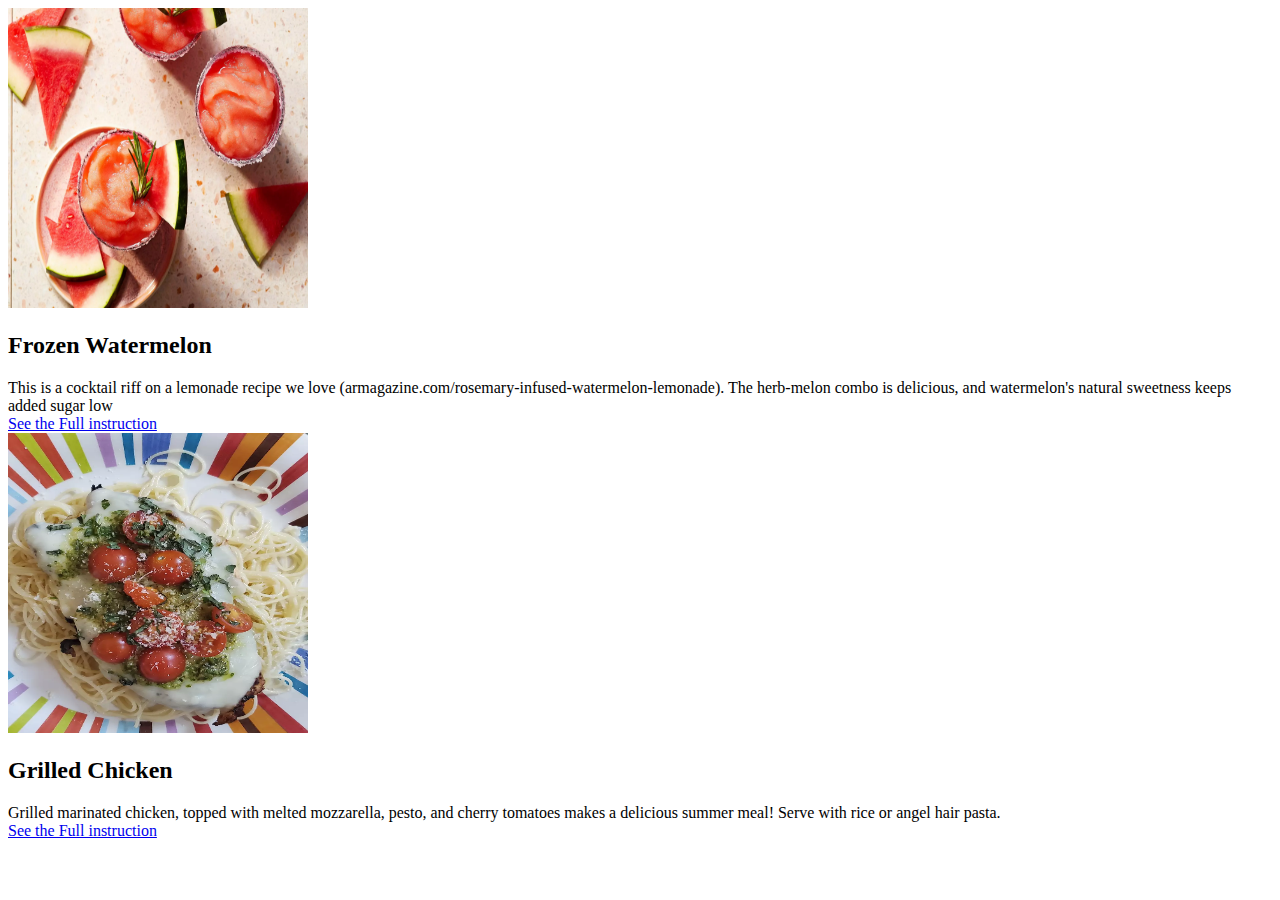
<file: index.html>
<!DOCTYPE html>
<html lang="en">
  <head>
    <meta charset="UTF-8" />
    <meta http-equiv="X-UA-Compatible" content="IE=edge" />
    <meta name="viewport" content="width=device-width, initial-scale=1.0" />
    <title>Recipes</title>
  </head>
  <body>

    <div class="card">
      <div class="picture">
        <img width="300" height="300" src="img/FrozenWatermelon.webp" alt="" />
      </div>
      <div class="title">
        <h2>Frozen Watermelon</h1>
      </div>
      <div class="description">
        This is a cocktail riff on a lemonade recipe we love (armagazine.com/rosemary-infused-watermelon-lemonade). The herb-melon combo is delicious, and watermelon's natural sweetness keeps added sugar low
      </div>

      <div class="link">
        <a href="pages/FrozenWatermelon.html">See the Full instruction</a>
      </div>
    </div>

    <div class="card">
        <div class="picture">
          <img width="300" height="300" src="img/GrilledChicken.webp" alt="" />
        </div>
        <div class="title">
          <h2>Grilled Chicken</h1>
        </div>
        <div class="description">
            Grilled marinated chicken, topped with melted mozzarella, pesto, and cherry tomatoes makes a delicious summer meal! Serve with rice or angel hair pasta.
        </div>
  
        <div class="link">
          <a href="pages/GrilledChicken.html">See the Full instruction</a>
        </div>
      </div>
  </body>
</html>
</file>
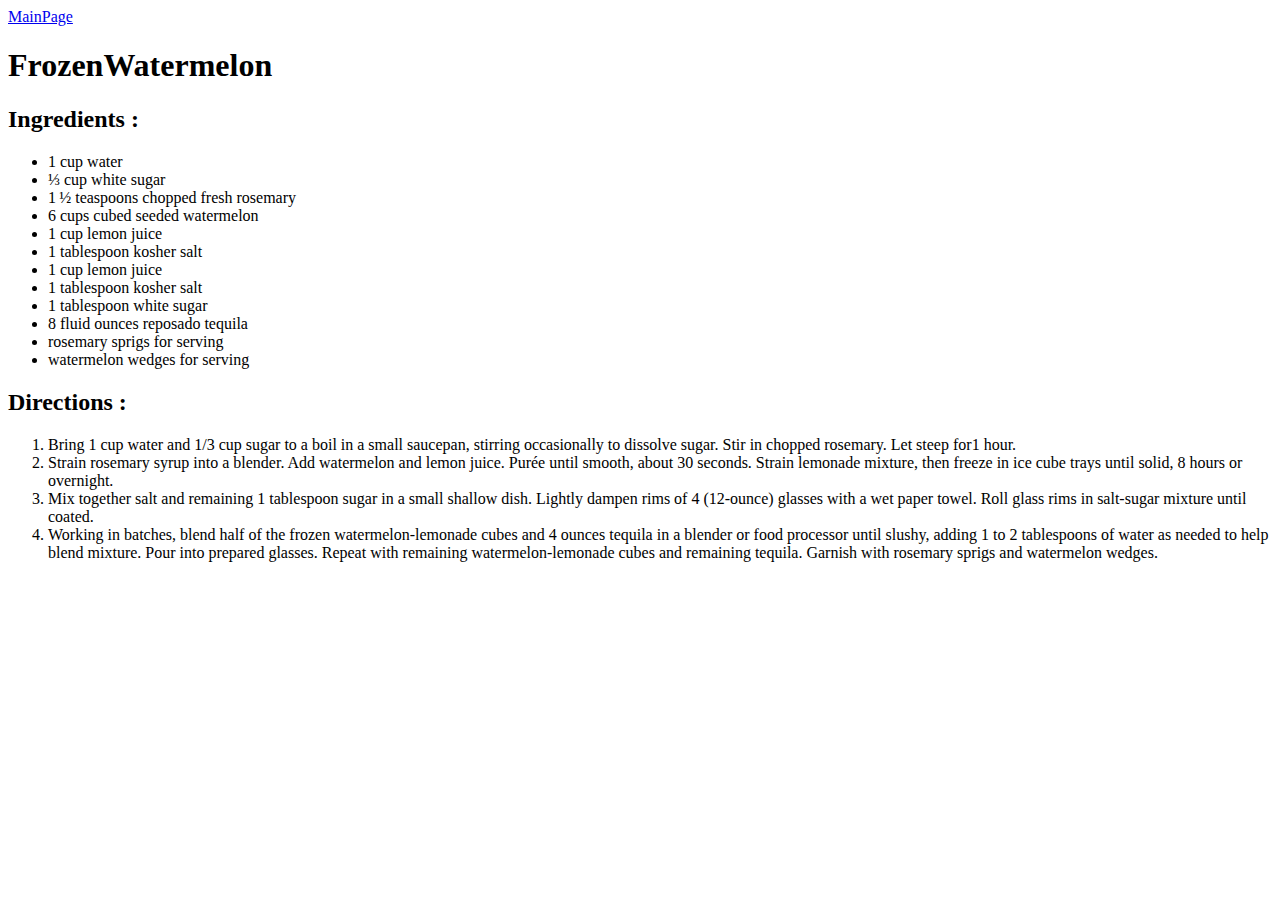
<file: pages/FrozenWatermelon.html>
<!DOCTYPE html>
<html lang="en">
  <head>
    <meta charset="UTF-8" />
    <meta http-equiv="X-UA-Compatible" content="IE=edge" />
    <meta name="viewport" content="width=device-width, initial-scale=1.0" />
    <title>Frozen Watermelon</title>
  </head>
  <body>
    <a href="/index.html">MainPage</a>
    <h1>FrozenWatermelon</h1>
    <h2>Ingredients :</h2>
    <ul>
      <li>1 cup water</li>
      <li>⅓ cup white sugar</li>
      <li>1 ½ teaspoons chopped fresh rosemary</li>
      <li>6 cups cubed seeded watermelon</li>
      <li>1 cup lemon juice</li>
      <li>1 tablespoon kosher salt</li>
      <li>1 cup lemon juice</li>
      <li>1 tablespoon kosher salt</li>
      <li>1 tablespoon white sugar</li>
      <li>8 fluid ounces reposado tequila</li>
      <li>rosemary sprigs for serving</li>
      <li>watermelon wedges for serving</li>
    </ul>

    <h2>Directions :</h2>
    <ol>
      <li>
        Bring 1 cup water and 1/3 cup sugar to a boil in a small saucepan,
        stirring occasionally to dissolve sugar. Stir in chopped rosemary. Let
        steep for1 hour.
      </li>
      <li>
        Strain rosemary syrup into a blender. Add watermelon and lemon juice.
        Purée until smooth, about 30 seconds. Strain lemonade mixture, then
        freeze in ice cube trays until solid, 8 hours or overnight.
      </li>
      <li>
        Mix together salt and remaining 1 tablespoon sugar in a small shallow
        dish. Lightly dampen rims of 4 (12-ounce) glasses with a wet paper
        towel. Roll glass rims in salt-sugar mixture until coated.
      </li>
      <li>
        Working in batches, blend half of the frozen watermelon-lemonade cubes
        and 4 ounces tequila in a blender or food processor until slushy, adding
        1 to 2 tablespoons of water as needed to help blend mixture. Pour into
        prepared glasses. Repeat with remaining watermelon-lemonade cubes and
        remaining tequila. Garnish with rosemary sprigs and watermelon wedges.
      </li>
    </ol>
  </body>
</html>
</file>
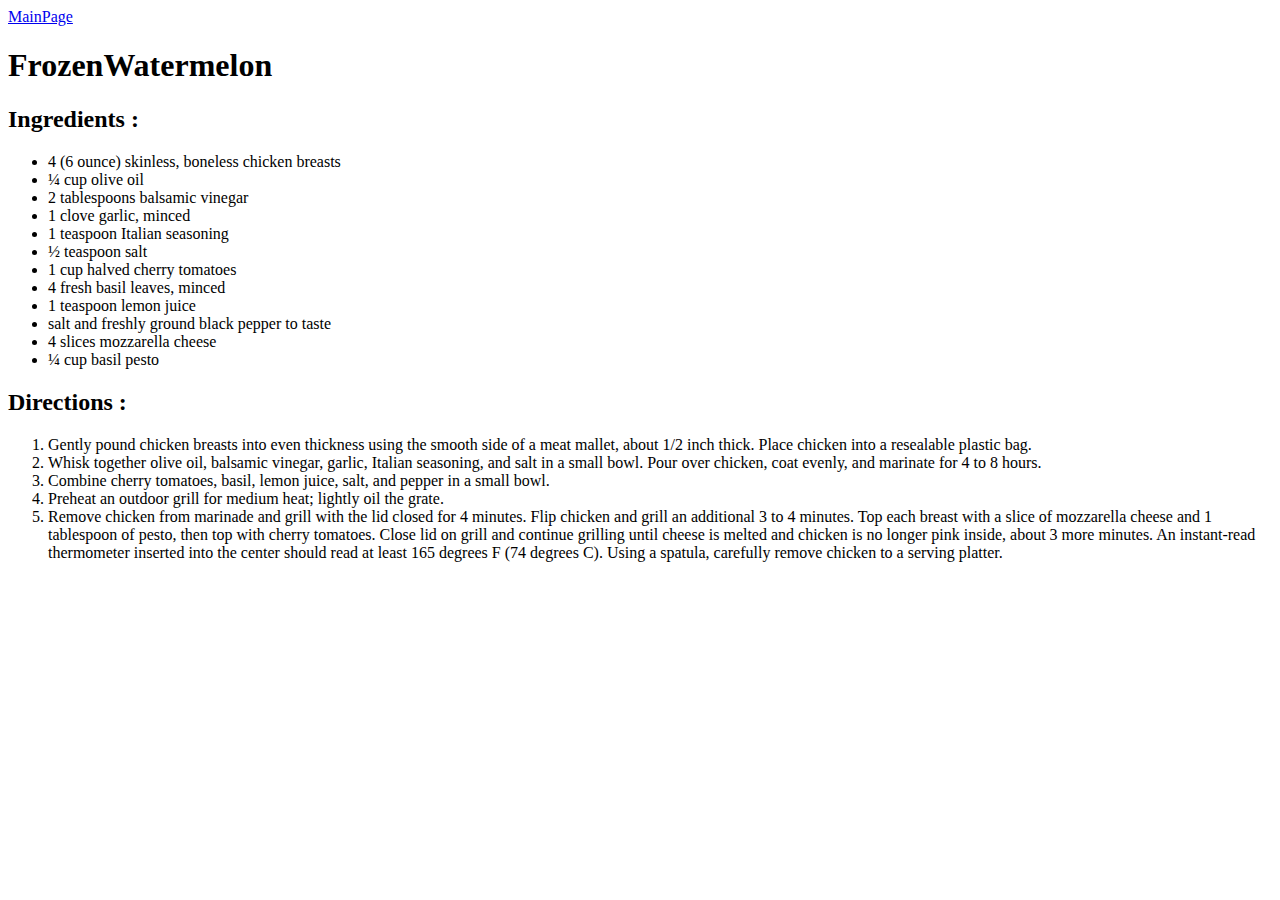
<file: pages/GrilledChicken.html>
<!DOCTYPE html>
<html lang="en">
  <head>
    <meta charset="UTF-8" />
    <meta http-equiv="X-UA-Compatible" content="IE=edge" />
    <meta name="viewport" content="width=device-width, initial-scale=1.0" />
    <title>Grilled Chicken</title>
  </head>
  <body>
    <a href="/index.html">MainPage</a>
    <h1>FrozenWatermelon</h1>
    <h2>Ingredients :</h2>
    <ul>
      <li>4 (6 ounce) skinless, boneless chicken breasts</li>
      <li>¼ cup olive oil</li>
      <li>2 tablespoons balsamic vinegar</li>
      <li>1 clove garlic, minced</li>
      <li>1 teaspoon Italian seasoning</li>
      <li>½ teaspoon salt</li>
      <li>1 cup halved cherry tomatoes</li>
      <li>4 fresh basil leaves, minced</li>
      <li>1 teaspoon lemon juice</li>
      <li>salt and freshly ground black pepper to taste</li>
      <li>4 slices mozzarella cheese</li>
      <li>¼ cup basil pesto</li>
    </ul>

    <h2>Directions :</h2>
    <ol>
      <li>
        Gently pound chicken breasts into even thickness using the smooth side
        of a meat mallet, about 1/2 inch thick. Place chicken into a resealable
        plastic bag.
      </li>
      <li>
        Whisk together olive oil, balsamic vinegar, garlic, Italian seasoning,
        and salt in a small bowl. Pour over chicken, coat evenly, and marinate
        for 4 to 8 hours.
      </li>
      <li>
        Combine cherry tomatoes, basil, lemon juice, salt, and pepper in a small
        bowl.
      </li>
      <li>Preheat an outdoor grill for medium heat; lightly oil the grate.</li>
      <li>
        Remove chicken from marinade and grill with the lid closed for 4
        minutes. Flip chicken and grill an additional 3 to 4 minutes. Top each
        breast with a slice of mozzarella cheese and 1 tablespoon of pesto, then
        top with cherry tomatoes. Close lid on grill and continue grilling until
        cheese is melted and chicken is no longer pink inside, about 3 more
        minutes. An instant-read thermometer inserted into the center should
        read at least 165 degrees F (74 degrees C). Using a spatula, carefully
        remove chicken to a serving platter.
      </li>
    </ol>
  </body>
</html>
</file>
